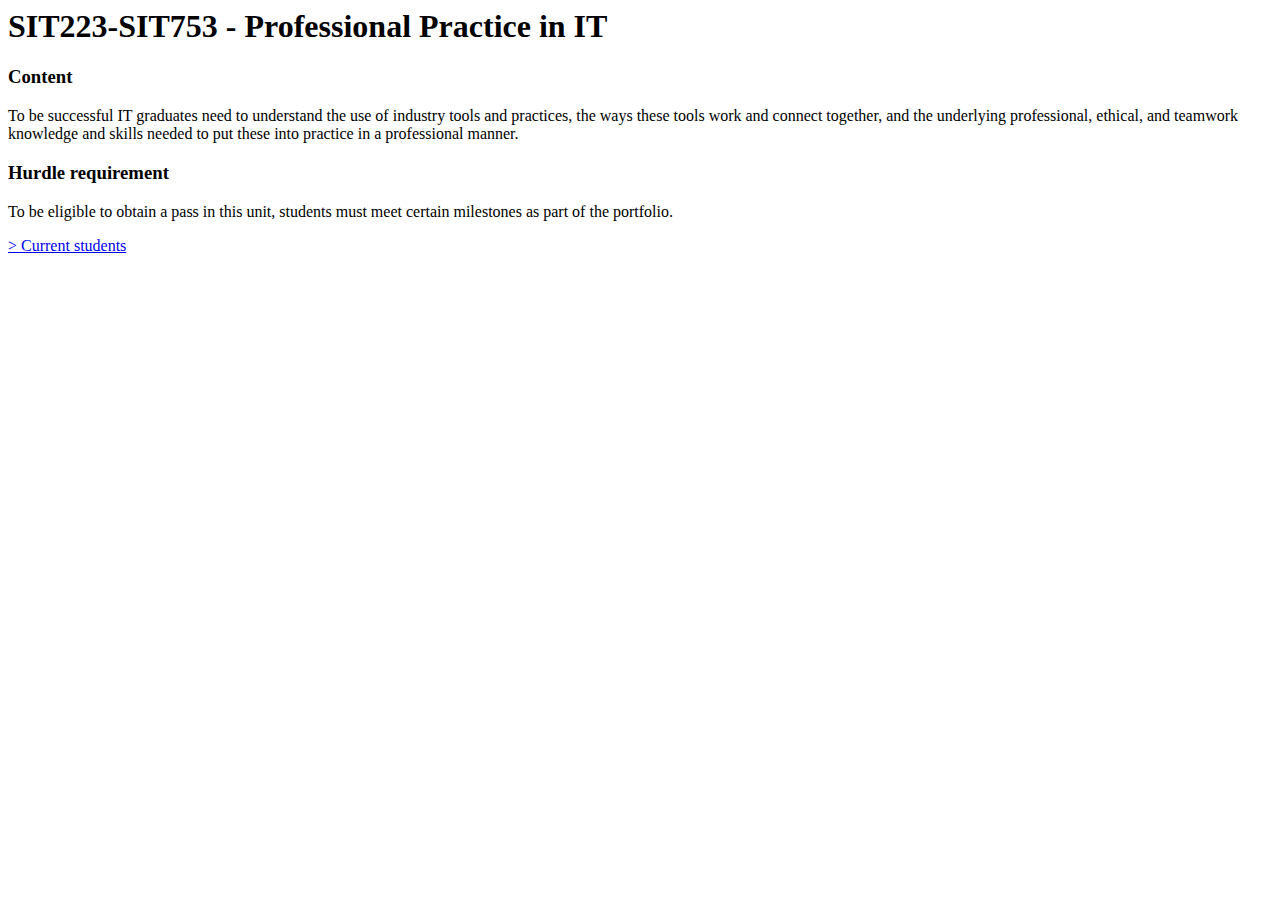
<file: index.html>
<body>
<h1>SIT223-SIT753 - Professional Practice in IT</h1>
<h3> Content</h3>
<p>
 To be successful IT graduates need to understand the use of industry 
tools and practices,
 the ways these tools work and connect together, and the underlying 
professional, ethical,
 and teamwork knowledge and skills needed to put these into practice in a 
professional manner.
</p>
<h3>Hurdle requirement</h3>
<p>
 To be eligible to obtain a pass in this unit, students must meet certain 
milestones as part of the portfolio.
</p>
<a href="https://www.deakin.edu.au/students/enrolment-and-fees/fees"> > 
Current students</a>
</body>
</html>
</file>
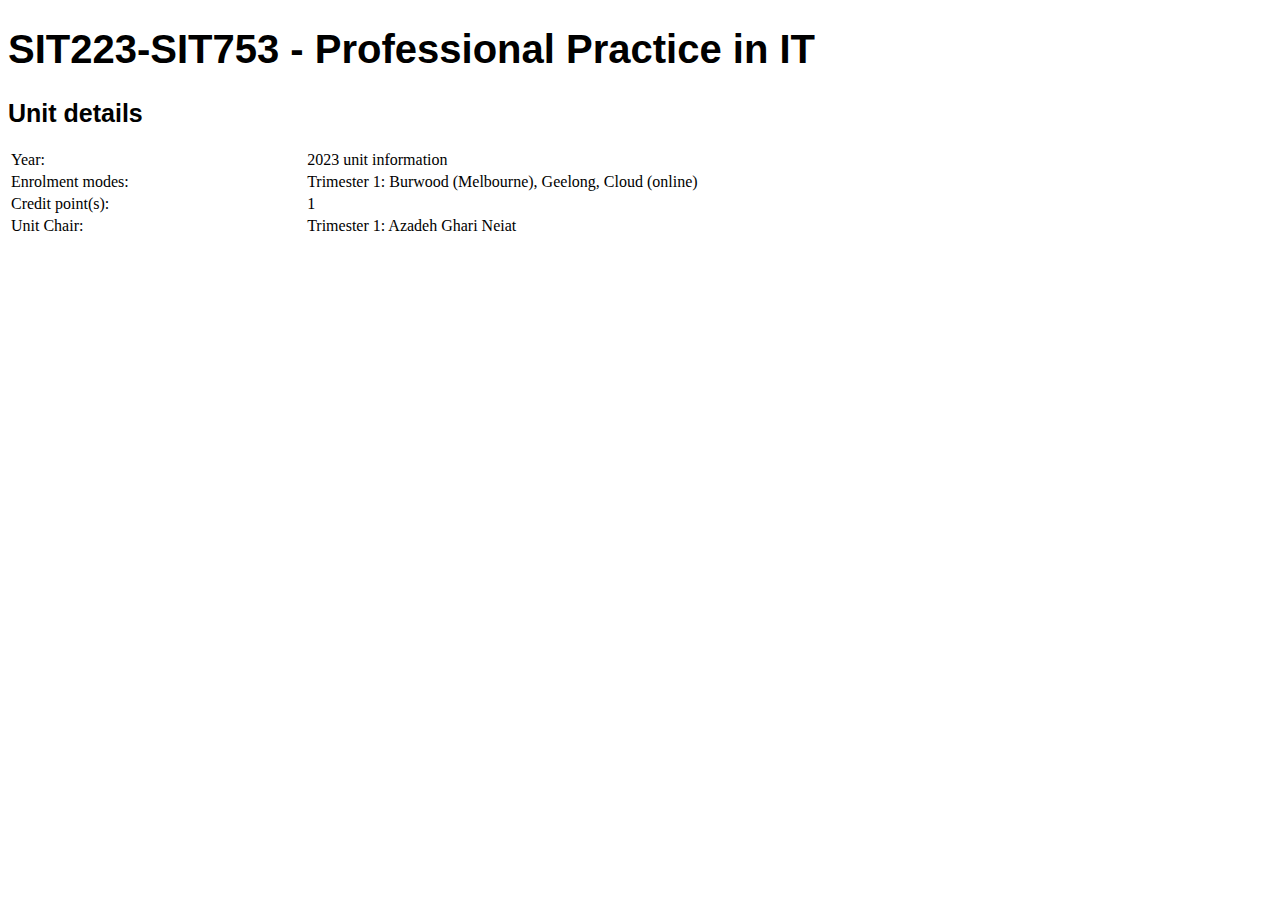
<file: index1.html>
<!DOCTYPE html>
<html>
<head>
<title> Home </title>
<link rel="stylesheet" type="text/css" media="screen" href="main.css"/>
</head>
<body>
<h1>SIT223-SIT753 - Professional Practice in IT</h1>
<h2> Unit details</h2>
<table style="width:100%">
 <tr>
 <td>Year: </td>
 <td>2023 unit information</td>
 </tr>
 <tr>
 <td>Enrolment modes:</td>
 <td>Trimester 1: Burwood (Melbourne), Geelong, Cloud (online)</td>
 </tr>
 <tr>
 <td>Credit point(s):</td>
 <td>1</td>
 </tr>
 <tr>
 <td> Unit Chair:</td>
 <td> Trimester 1: Azadeh Ghari Neiat</td>
 </tr>
</table>
</body>
</html>
</file>
<file: main.css>
h1 {
  font-size: 40px;
  font-family: Arial
}
h2 {
  font-size: 25px;
  font-family: Arial
}
h3 {
  font-family: Arial
}
p {
  font-size: 14px;
  font-family: Arial
}
div {
 background-color: blue;
 text-align: right;
}
</file>
